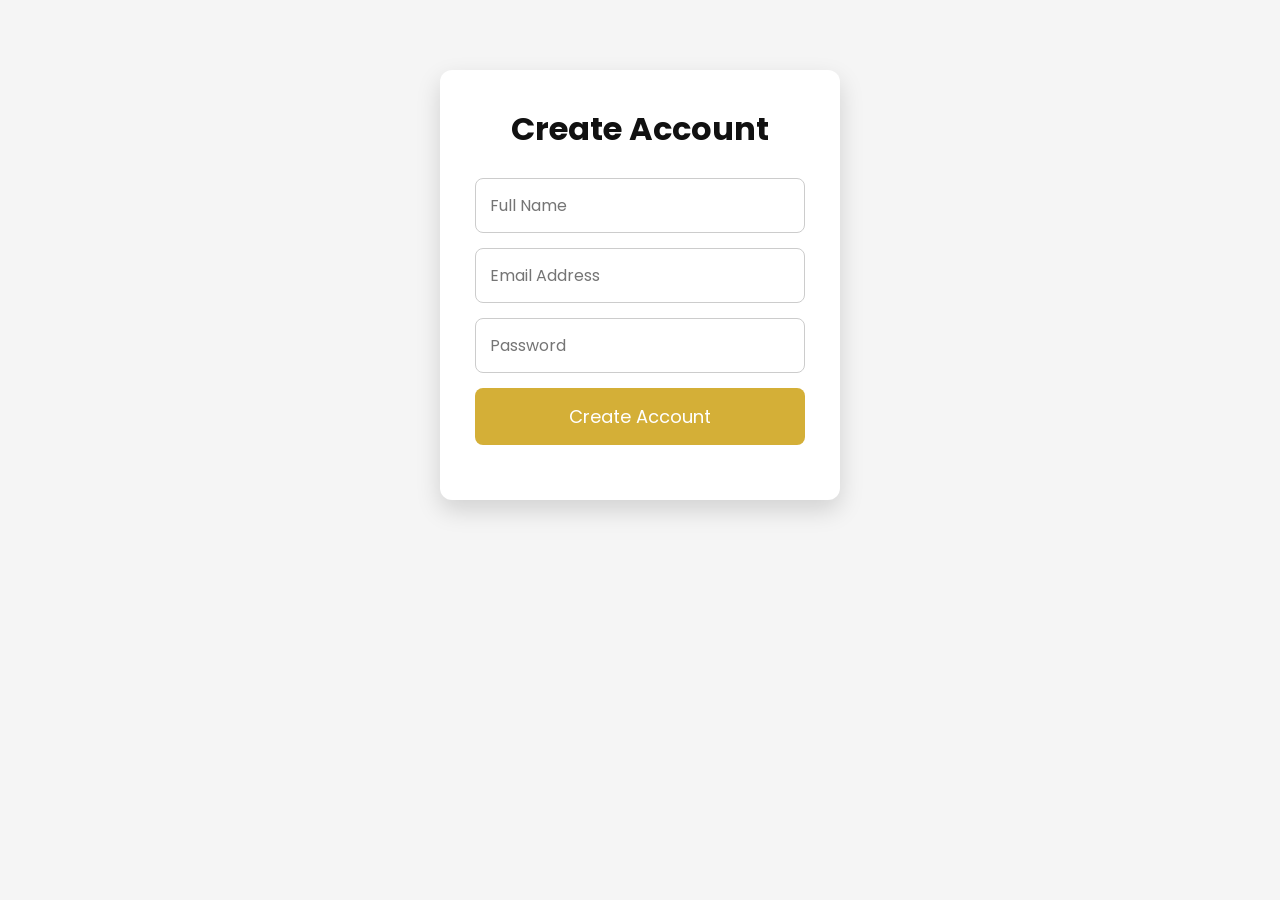
<file: register.html>
<!DOCTYPE html>
<html lang="en">

<head>
    <meta charset="UTF-8">
    <meta name="viewport" content="width=device-width, initial-scale=1.0">
    <title>Register | See & Buy</title>

    <link rel="stylesheet" href="style.css">

    <style>
        body{
            margin:0;
            padding:0;
            font-family:Arial, Helvetica, sans-serif;
            background:#f5f5f5;
        }

        .register-box{
            width:400px;
            max-width:90%;
            margin:70px auto;
            background:white;
            padding:35px;
            border-radius:12px;
            box-shadow:0 10px 25px rgba(0,0,0,.15);
        }

        h1{
            text-align:center;
            margin-bottom:25px;
        }

        input{
            width:100%;
            padding:14px;
            margin-bottom:15px;
            border:1px solid #ccc;
            border-radius:8px;
            font-size:16px;
            box-sizing:border-box;
        }

        button{
            width:100%;
            padding:15px;
            background:#d4af37;
            color:white;
            border:none;
            border-radius:8px;
            font-size:18px;
            cursor:pointer;
        }

        button:hover{
            background:#b89020;
        }

        #message{
            margin-top:20px;
            text-align:center;
            font-weight:bold;
        }
    </style>

</head>

<body>

<div class="register-box">

<h1>Create Account</h1>

<input type="text" id="name" placeholder="Full Name">

<input type="email" id="email" placeholder="Email Address">

<input type="password" id="password" placeholder="Password">

<button onclick="registerUser()">
Create Account
</button>

<p id="message"></p>

</div>

<script src="register.js"></script>

</body>

</html>
</file>
<file: style.css>
/*==========================================
  SEE & BUY V2 - CSS MODULE 1
  Reset + Navbar + Hero
==========================================*/

/* Google Font */
@import url('https://fonts.googleapis.com/css2?family=Poppins:wght@300;400;500;600;700;800&display=swap');

/* RESET */

*{
    margin:0;
    padding:0;
    box-sizing:border-box;
    font-family:'Poppins',sans-serif;
}

html{
    scroll-behavior:smooth;
}

body{
    background:#f5f5f5;
    color:#111;
    overflow-x:hidden;
}

img{
    max-width:100%;
    display:block;
}

a{
    text-decoration:none;
}

ul{
    list-style:none;
}

/* CONTAINER */

.container{
    width:90%;
    max-width:1400px;
    margin:auto;
}

/*================ HEADER ================*/

header{

    position:fixed;
    top:0;
    left:0;
    width:100%;
    z-index:999;
    background:rgba(0,0,0,.75);
    backdrop-filter:blur(18px);

}

header .container{

    height:90px;

    display:flex;
    justify-content:space-between;
    align-items:center;

}

/* LOGO */

.logo h1{

    color:#fff;
    font-size:34px;
    font-weight:800;
    letter-spacing:2px;

}

.logo span{

    color:#D4AF37;

}

/* NAVBAR */

nav ul{

    display:flex;
    gap:35px;

}

nav ul li a{

    color:#fff;
    font-size:16px;
    font-weight:500;
    transition:.3s;

}

nav ul li a:hover{

    color:#D4AF37;

}

/* RIGHT SIDE */

.header-right{

    display:flex;
    align-items:center;
    gap:18px;

}

/* SEARCH */

.search-box{

    display:flex;
    align-items:center;

    background:#fff;

    border-radius:40px;

    overflow:hidden;

}

.search-box input{

    border:none;
    outline:none;

    width:200px;

    padding:12px 18px;

}

.search-box button{

    border:none;

    background:#D4AF37;

    padding:12px 18px;

    cursor:pointer;

}

/* ICONS */

.header-right i{

    color:#fff;
    font-size:20px;
    cursor:pointer;
    transition:.3s;

}

.header-right i:hover{

    color:#D4AF37;

}

/* LOGIN */

.login-btn{

    background:#D4AF37;

    color:#111;

    padding:12px 28px;

    border-radius:30px;

    font-weight:600;

    transition:.3s;

}

.login-btn:hover{

    background:#fff;

}

/*================ HERO ================*/

.hero{

    height:100vh;

    background:url("https://images.unsplash.com/photo-1523381210434-271e8be1f52b?auto=format&fit=crop&w=1800&q=80");

    background-size:cover;

    background-position:center;

    display:flex;

    justify-content:center;

    align-items:center;

    position:relative;

}

/* DARK OVERLAY */

.overlay{

    position:absolute;

    inset:0;

    background:rgba(0,0,0,.55);

}

/* HERO CONTENT */

.hero-content{

    position:relative;

    z-index:10;

    color:#fff;

    text-align:center;

    max-width:820px;

}

.hero-content span{

    color:#D4AF37;

    letter-spacing:3px;

    font-weight:600;

}

.hero-content h1{

    font-size:72px;

    margin:25px 0;

    line-height:82px;

}

.hero-content p{

    font-size:20px;

    color:#ddd;

    line-height:1.8;

    margin-bottom:40px;

}

/* HERO BUTTONS */

.hero-buttons{

    display:flex;

    justify-content:center;

    gap:20px;

}

.btn-primary{

    background:#D4AF37;

    color:#111;

    padding:16px 40px;

    border-radius:40px;

    font-weight:700;

    transition:.3s;

}

.btn-primary:hover{

    background:#fff;

}

.btn-secondary{

    border:2px solid #fff;

    color:#fff;

    padding:16px 40px;

    border-radius:40px;

    font-weight:700;

    transition:.3s;

}

.btn-secondary:hover{

    background:#fff;

    color:#111;

}/*==========================================
  SEE & BUY V2 - CSS MODULE 2
  Categories + Featured Products
==========================================*/

/* SECTION */

section{
    padding:100px 0;
}

/* SECTION HEADING */

.section-heading{
    text-align:center;
    margin-bottom:60px;
}

.section-heading span{
    color:#D4AF37;
    font-size:15px;
    font-weight:700;
    letter-spacing:3px;
}

.section-heading h2{
    font-size:48px;
    color:#111;
    margin:15px 0;
}

.section-heading p{
    color:#666;
    font-size:18px;
}

/*================ CATEGORIES ================*/

.categories{
    background:#fff;
}

.category-grid{
    display:grid;
    grid-template-columns:repeat(4,1fr);
    gap:30px;
}

.category-card{
    background:#fff;
    border-radius:20px;
    overflow:hidden;
    box-shadow:0 15px 40px rgba(0,0,0,.08);
    transition:.4s;
}

.category-card:hover{
    transform:translateY(-12px);
    box-shadow:0 25px 60px rgba(0,0,0,.15);
}

.category-card img{
    width:100%;
    height:330px;
    object-fit:cover;
    transition:.4s;
}

.category-card:hover img{
    transform:scale(1.08);
}

.category-info{
    padding:25px;
    text-align:center;
}

.category-info h3{
    font-size:24px;
    margin-bottom:15px;
}

.category-info a{
    color:#D4AF37;
    font-weight:600;
}

.category-info a i{
    margin-left:8px;
}

/*================ FEATURED PRODUCTS ================*/

.featured-products{
    background:#f7f7f7;
}

.products-grid{
    display:grid;
    grid-template-columns:repeat(4,1fr);
    gap:30px;
}

.product-card{
    background:#fff;
    border-radius:20px;
    overflow:hidden;
    box-shadow:0 15px 40px rgba(0,0,0,.08);
    transition:.4s;
}

.product-card:hover{
    transform:translateY(-12px);
    box-shadow:0 25px 60px rgba(0,0,0,.15);
}

.product-image{
    overflow:hidden;
}

.product-image img{
    width:100%;
    height:340px;
    object-fit:cover;
    transition:.5s;
}

.product-card:hover .product-image img{
    transform:scale(1.08);
}

.product-content{
    padding:25px;
}

.product-content h3{
    font-size:24px;
    margin-bottom:10px;
}

.product-content p{
    color:#777;
    margin-bottom:20px;
}

.price-row{
    display:flex;
    align-items:center;
    gap:15px;
    margin-bottom:25px;
}

.price{
    font-size:28px;
    color:#D4AF37;
    font-weight:700;
}

.old-price{
    color:#999;
    text-decoration:line-through;
}

.buy-btn{
    display:block;
    width:100%;
    text-align:center;
    background:#111;
    color:#fff;
    padding:15px;
    border-radius:40px;
    font-weight:600;
    transition:.3s;
}

.buy-btn:hover{
    background:#D4AF37;
    color:#111;
}/*==========================================
  SEE & BUY V2 - CSS MODULE 3
  About + Services + Newsletter
==========================================*/

/*================ ABOUT SECTION ================*/

.about{
    background:#ffffff;
}

.about-container{
    display:grid;
    grid-template-columns:1fr 1fr;
    gap:70px;
    align-items:center;
}

.about-image img{
    width:100%;
    border-radius:25px;
    box-shadow:0 20px 50px rgba(0,0,0,.12);
    transition:.5s;
}

.about-image img:hover{
    transform:scale(1.04);
}

.about-content span{
    color:#D4AF37;
    font-size:15px;
    font-weight:700;
    letter-spacing:3px;
}

.about-content h2{
    font-size:48px;
    margin:20px 0;
    line-height:60px;
    color:#111;
}

.about-content p{
    color:#666;
    line-height:1.9;
    margin-bottom:20px;
    font-size:17px;
}

/*================ SERVICES ================*/

.services{
    background:#f7f7f7;
}

.services-grid{
    display:grid;
    grid-template-columns:repeat(4,1fr);
    gap:30px;
    margin-top:60px;
}

.service-card{
    background:#fff;
    padding:45px 30px;
    border-radius:20px;
    text-align:center;
    transition:.4s;
    box-shadow:0 15px 40px rgba(0,0,0,.08);
}

.service-card:hover{
    transform:translateY(-12px);
    box-shadow:0 25px 60px rgba(0,0,0,.15);
}

.service-card i{
    font-size:48px;
    color:#D4AF37;
    margin-bottom:25px;
}

.service-card h3{
    font-size:24px;
    margin-bottom:15px;
}

.service-card p{
    color:#777;
    line-height:1.8;
}

/*================ NEWSLETTER ================*/

.newsletter{
    background:linear-gradient(135deg,#111,#1d1d1d);
    text-align:center;
    color:#fff;
}

.newsletter h2{
    font-size:46px;
    margin-bottom:20px;
}

.newsletter p{
    max-width:700px;
    margin:0 auto 40px;
    color:#cccccc;
    line-height:1.8;
}

.newsletter form{
    display:flex;
    justify-content:center;
    gap:15px;
    flex-wrap:wrap;
}

.newsletter input{
    width:420px;
    padding:18px 22px;
    border:none;
    outline:none;
    border-radius:50px;
    font-size:16px;
}

.newsletter button{
    background:#D4AF37;
    color:#111;
    border:none;
    padding:18px 40px;
    border-radius:50px;
    font-weight:700;
    cursor:pointer;
    transition:.3s;
}

.newsletter button:hover{
    background:#ffffff;
}/*==========================================
  SEE & BUY V2 - CSS MODULE 4
  Footer + Responsive + Animations
==========================================*/

/*================ FOOTER ================*/

footer{

    background:#050505;
    color:#ffffff;
    padding:80px 0 0;

}

.footer-container{

    display:grid;
    grid-template-columns:repeat(4,1fr);
    gap:40px;

}

.footer-box h2,
.footer-box h3{

    color:#D4AF37;
    margin-bottom:20px;

}

.footer-box p{

    color:#bdbdbd;
    line-height:1.9;

}

.footer-box a{

    display:block;
    color:#bdbdbd;
    margin-bottom:12px;
    transition:.3s;

}

.footer-box a:hover{

    color:#D4AF37;
    padding-left:8px;

}

/* SOCIAL ICONS */

.social-icons{

    display:flex;
    gap:15px;
    margin-top:20px;

}

.social-icons a{

    width:45px;
    height:45px;

    background:#1d1d1d;

    border-radius:50%;

    display:flex;
    justify-content:center;
    align-items:center;

    color:#fff;

    transition:.4s;

}

.social-icons a:hover{

    background:#D4AF37;
    color:#111;
    transform:translateY(-6px);

}

/* COPYRIGHT */

.copyright{

    margin-top:60px;
    text-align:center;
    border-top:1px solid #222;
    padding:25px;
    color:#888;

}

/*================ SCROLLBAR ================*/

::-webkit-scrollbar{

    width:10px;

}

::-webkit-scrollbar-track{

    background:#111;

}

::-webkit-scrollbar-thumb{

    background:#D4AF37;
    border-radius:20px;

}

::-webkit-scrollbar-thumb:hover{

    background:#f5d76e;

}

/*================ SIMPLE ANIMATIONS ================*/

.category-card,
.product-card,
.service-card,
.about-image img{

    transition:.45s ease;

}

.btn-primary,
.btn-secondary,
.buy-btn,
.login-btn{

    transition:.35s ease;

}

/*================ RESPONSIVE ================*/

@media(max-width:1200px){

    .category-grid,
    .products-grid,
    .services-grid,
    .footer-container{

        grid-template-columns:repeat(2,1fr);

    }

}

@media(max-width:992px){

    .about-container{

        grid-template-columns:1fr;

    }

    .hero-content h1{

        font-size:58px;
        line-height:68px;

    }

    .hero-content p{

        font-size:18px;

    }

}

@media(max-width:768px){

    header .container{

        flex-direction:column;
        height:auto;
        padding:20px 0;

    }

    nav ul{

        flex-wrap:wrap;
        justify-content:center;
        gap:18px;
        margin:20px 0;

    }

    .header-right{

        flex-wrap:wrap;
        justify-content:center;

    }

    .hero{

        height:90vh;

    }

    .hero-content h1{

        font-size:46px;
        line-height:56px;

    }

    .hero-buttons{

        flex-direction:column;
        align-items:center;

    }

    .category-grid,
    .products-grid,
    .services-grid,
    .footer-container{

        grid-template-columns:1fr;

    }

    .newsletter input{

        width:100%;

    }

}

@media(max-width:500px){

    .logo h1{

        font-size:28px;

    }

    .hero-content h1{

        font-size:36px;
        line-height:46px;

    }

    .hero-content p{

        font-size:16px;

    }

    .section-heading h2,
    .about-content h2,
    .newsletter h2{

        font-size:34px;

    }

}/*=========================================
    VERSION 3 FINAL - PREMIUM NAVBAR
=========================================*/

header{

    position:sticky;

    top:0;

    width:100%;

    z-index:9999;

    background:rgba(255,255,255,.92);

    backdrop-filter:blur(18px);

    -webkit-backdrop-filter:blur(18px);

    border-bottom:1px solid rgba(0,0,0,.08);

    transition:.35s ease;

}

header .container{

    display:flex;

    align-items:center;

    justify-content:space-between;

    min-height:85px;

}

.logo h1{

    font-size:34px;

    font-weight:800;

    letter-spacing:2px;

    color:#111;

}

.logo span{

    color:#D4AF37;

}

nav ul{

    display:flex;

    align-items:center;

    gap:35px;

}

nav ul li a{

    position:relative;

    font-size:16px;

    font-weight:600;

    color:#222;

    transition:.3s;

}

nav ul li a::after{

    content:"";

    position:absolute;

    left:0;

    bottom:-8px;

    width:0;

    height:2px;

    background:#D4AF37;

    transition:.35s;

}

nav ul li a:hover::after,

nav ul li a.active::after{

    width:100%;

}

nav ul li a:hover,

nav ul li a.active{

    color:#D4AF37;

}

.header-right{

    display:flex;

    align-items:center;

    gap:18px;

}

.header-right i{

    font-size:20px;

    cursor:pointer;

    transition:.3s;

}

.header-right i:hover{

    color:#D4AF37;

    transform:translateY(-3px);

}

.login-btn{

    padding:12px 28px;

    background:#111;

    color:#fff;

    border-radius:50px;

    font-weight:600;

    transition:.35s;

}

.login-btn:hover{

    background:#D4AF37;

    color:#111;

    transform:translateY(-3px);

}

.search-box{

    display:flex;

    align-items:center;

    background:#f5f5f5;

    border-radius:50px;

    padding:10px 18px;

    border:1px solid transparent;

    transition:.35s;

}

.search-box:hover{

    border-color:#D4AF37;

}

.search-box input{

    border:none;

    background:transparent;

    outline:none;

    width:180px;

    font-size:14px;

}/*=========================================
    VERSION 3 FINAL - HERO UPGRADE
=========================================*/

.hero{

    position:relative;

    overflow:hidden;

}

.hero::before{

    content:"";

    position:absolute;

    inset:0;

    background:linear-gradient(
        to right,
        rgba(0,0,0,.72),
        rgba(0,0,0,.35)
    );

    z-index:1;

}

.hero img{

    animation:heroZoom 18s ease-in-out infinite alternate;

}

.hero-content{

    position:relative;

    z-index:2;

    max-width:650px;

}

.hero-content h1{

    font-size:68px;

    font-weight:800;

    line-height:1.1;

    margin-bottom:25px;

    color:#fff;

}

.hero-content p{

    font-size:19px;

    color:#f2f2f2;

    line-height:1.8;

    margin-bottom:35px;

}

.hero-buttons{

    display:flex;

    gap:20px;

    flex-wrap:wrap;

}

.hero-btn{

    display:inline-block;

    padding:16px 36px;

    border-radius:50px;

    font-weight:700;

    transition:.35s;

}

.hero-btn.primary{

    background:#D4AF37;

    color:#111;

}

.hero-btn.primary:hover{

    transform:translateY(-5px);

    box-shadow:0 15px 35px rgba(212,175,55,.35);

}

.hero-btn.secondary{

    border:2px solid #fff;

    color:#fff;

}

.hero-btn.secondary:hover{

    background:#fff;

    color:#111;

}

@keyframes heroZoom{

    from{

        transform:scale(1);

    }

    to{

        transform:scale(1.08);

    }

}/*=========================================
    HEADER FIX
=========================================*/

header .container{

    display:flex;

    align-items:center;

    justify-content:space-between;

    gap:30px;

}

nav{

    flex:1;

    display:flex;

    justify-content:center;

}

.header-right{

    display:flex;

    align-items:center;

    gap:15px;

    flex-shrink:0;

}

.search-box{

    width:220px;

    height:45px;

    display:flex;

    align-items:center;

    padding:0 15px;

}

.search-box input{

    width:100%;

}/*=========================================
     VERSION 3 FINAL
     PREMIUM SECTION DESIGN
=========================================*/

section{

    padding:120px 0;

}

.section-title{

    text-align:center;

    margin-bottom:70px;

}

.section-title span{

    display:inline-block;

    color:#D4AF37;

    text-transform:uppercase;

    letter-spacing:4px;

    font-size:14px;

    font-weight:700;

    margin-bottom:18px;

}

.section-title h2{

    font-size:54px;

    color:#111;

    font-weight:800;

    margin-bottom:18px;

}

.section-title p{

    max-width:720px;

    margin:auto;

    color:#666;

    font-size:18px;

    line-height:1.8;

}

.container{

    width:90%;

    max-width:1400px;

    margin:auto;

}

.category-card{

    border-radius:22px;

    overflow:hidden;

    transition:.45s;

    background:#fff;

    box-shadow:0 12px 35px rgba(0,0,0,.08);

}

.category-card:hover{

    transform:translateY(-12px);

    box-shadow:0 25px 60px rgba(0,0,0,.18);

}

.category-card img{

    transition:.7s;

}

.category-card:hover img{

    transform:scale(1.06);

}

.category-content{

    padding:30px;

    text-align:center;

}

.category-content h3{

    font-size:28px;

    color:#111;

    margin-bottom:12px;

}

.category-content a{

    color:#D4AF37;

    font-weight:700;

    transition:.35s;

}

.category-content a:hover{

    letter-spacing:1px;

}/*=========================================
    VERSION 3 FINAL
    LUXURY FOOTER
=========================================*/

footer{

    background:#0f0f0f;

    color:#fff;

    padding:90px 0 30px;

}

.footer-grid{

    display:grid;

    grid-template-columns:repeat(auto-fit,minmax(250px,1fr));

    gap:50px;

}

.footer-logo{

    font-size:34px;

    font-weight:800;

    color:#fff;

    letter-spacing:2px;

}

.footer-logo span{

    color:#D4AF37;

}

.footer-about{

    color:#bdbdbd;

    line-height:1.9;

    margin-top:20px;

}

.footer-title{

    font-size:22px;

    margin-bottom:25px;

    color:#fff;

}

.footer-links{

    list-style:none;

    padding:0;

}

.footer-links li{

    margin-bottom:14px;

}

.footer-links a{

    color:#bdbdbd;

    transition:.3s;

}

.footer-links a:hover{

    color:#D4AF37;

    padding-left:8px;

}

.footer-social{

    display:flex;

    gap:15px;

    margin-top:25px;

}

.footer-social a{

    width:46px;

    height:46px;

    border-radius:50%;

    background:#1c1c1c;

    display:flex;

    justify-content:center;

    align-items:center;

    color:#fff;

    transition:.35s;

}

.footer-social a:hover{

    background:#D4AF37;

    color:#111;

    transform:translateY(-6px);

}

.footer-bottom{

    margin-top:60px;

    padding-top:25px;

    border-top:1px solid rgba(255,255,255,.1);

    text-align:center;

    color:#9a9a9a;

    font-size:15px;

}/*=========================================
    VERSION 3 FINAL
    RESPONSIVE DESIGN
=========================================*/

@media (max-width:1200px){

    .container{
    
        width:94%;
    
    }
    
    .hero-content h1{
    
        font-size:56px;
    
    }
    
    .section-title h2{
    
        font-size:46px;
    
    }
    
    }
    
    @media (max-width:992px){
    
    nav ul{
    
        gap:18px;
    
    }
    
    .hero{
    
        min-height:80vh;
    
    }
    
    .hero-content{
    
        text-align:center;
    
        margin:auto;
    
    }
    
    .hero-buttons{
    
        justify-content:center;
    
    }
    
    .products-grid{
    
        grid-template-columns:repeat(2,1fr);
    
    }
    
    .footer-grid{
    
        grid-template-columns:repeat(2,1fr);
    
    }
    
    }
    
    @media (max-width:768px){
    
    header .container{
    
        flex-direction:column;
    
        gap:18px;
    
    }
    
    .search-box{
    
        width:100%;
    
    }
    
    .hero-content h1{
    
        font-size:42px;
    
    }
    
    .hero-content p{
    
        font-size:16px;
    
    }
    
    .products-grid{
    
        grid-template-columns:1fr;
    
    }
    
    .footer-grid{
    
        grid-template-columns:1fr;
    
    }
    
    .section-title h2{
    
        font-size:36px;
    
    }
    
    }
    
    @media (max-width:480px){
    
    .hero{
    
        min-height:70vh;
    
    }
    
    .hero-content h1{
    
        font-size:34px;
    
    }
    
    .hero-btn{
    
        width:100%;
    
        text-align:center;
    
    }
    
    .section-title h2{
    
        font-size:30px;
    
    }
    
    .logo h1{
    
        font-size:28px;
    
    }
    
    }/*=========================================
    VERSION 3 FINAL
    PREMIUM ANIMATIONS & FINISHING
=========================================*/

html{

    scroll-behavior:smooth;

}

*{

    transition:
    background-color .35s ease,
    color .35s ease,
    transform .35s ease,
    box-shadow .35s ease;

}

img{

    user-select:none;

}

button{

    cursor:pointer;

}

::selection{

    background:#D4AF37;

    color:#111;

}

/* Scrollbar */

::-webkit-scrollbar{

    width:10px;

}

::-webkit-scrollbar-track{

    background:#f4f4f4;

}

::-webkit-scrollbar-thumb{

    background:#D4AF37;

    border-radius:50px;

}

::-webkit-scrollbar-thumb:hover{

    background:#b8921f;

}

/* Fade Animation */

.fade-up{

    opacity:0;

    transform:translateY(35px);

    transition:.8s ease;

}

.fade-up.show{

    opacity:1;

    transform:translateY(0);

}

/* Buttons */

.hero-btn,
.product-btn,
.banner-btn,
.login-btn{

    position:relative;

    overflow:hidden;

}

.hero-btn::before,
.product-btn::before,
.banner-btn::before,
.login-btn::before{

    content:"";

    position:absolute;

    top:0;

    left:-120%;

    width:100%;

    height:100%;

    background:rgba(255,255,255,.25);

    transition:.55s;

}

.hero-btn:hover::before,
.product-btn:hover::before,
.banner-btn:hover::before,
.login-btn:hover::before{

    left:120%;

}

/* Card Hover */

.product-card:hover{

    border-color:#D4AF37;

}

/* Luxury Shadow */

.shadow-lg{

    box-shadow:0 25px 70px rgba(0,0,0,.15);

}.header-right i{
    font-size:22px;
    color:#222;
    cursor:pointer;
    transition:0.3s;
}

.header-right i:hover{
    color:#D4AF37;
    transform:translateY(-2px);
}/*==============================
  STICKY HEADER
==============================*/

header{
    position: sticky;
    top: 0;
    left: 0;
    width: 100%;
    z-index: 1000;
    transition: all .35s ease;
}

header.sticky{
    background: rgba(255,255,255,.95);
    backdrop-filter: blur(12px);
    box-shadow: 0 10px 35px rgba(0,0,0,.08);
}/*==============================
    SCROLL TO TOP
==============================*/

#scrollTopBtn{

    position:fixed;

    right:30px;

    bottom:30px;

    width:55px;

    height:55px;

    border:none;

    border-radius:50%;

    background:#D4AF37;

    color:#fff;

    font-size:20px;

    cursor:pointer;

    display:flex;

    align-items:center;

    justify-content:center;

    box-shadow:0 10px 30px rgba(0,0,0,.25);

    opacity:0;

    visibility:hidden;

    transform:translateY(20px);

    transition:.35s;

    z-index:999;
}

#scrollTopBtn.show{

    opacity:1;

    visibility:visible;

    transform:translateY(0);

}

#scrollTopBtn:hover{

    transform:translateY(-5px);

    background:#111;

}/*==============================
    SCROLL TO TOP
==============================*/

#scrollTopBtn{

    position:fixed;

    right:30px;

    bottom:30px;

    width:55px;

    height:55px;

    border:none;

    border-radius:50%;

    background:#D4AF37;

    color:#fff;

    font-size:20px;

    cursor:pointer;

    display:flex;

    align-items:center;

    justify-content:center;

    box-shadow:0 10px 30px rgba(0,0,0,.25);

    opacity:0;

    visibility:hidden;

    transform:translateY(20px);

    transition:.35s;

    z-index:999;
}

#scrollTopBtn.show{

    opacity:1;

    visibility:visible;

    transform:translateY(0);

}

#scrollTopBtn:hover{

    transform:translateY(-5px);

    background:#111;

}/* ========================================
   MODULE 8 - PREMIUM POLISH
======================================== */

.hero-btn,
.login-btn,
.banner-btn,
.product-btn,
button{
    transition:all .35s ease;
}

.hero-btn:hover,
.banner-btn:hover,
.product-btn:hover{
    transform:translateY(-4px);
}

.product-card{
    transition:.4s ease;
}

.product-card:hover{
    transform:translateY(-10px);
}

.product-card img{
    transition:.5s ease;
}

.product-card:hover img{
    transform:scale(1.05);
}

.category-card{
    transition:.35s;
}

.category-card:hover{
    transform:translateY(-8px);
}

.collection-card{
    overflow:hidden;
}

.collection-card img{
    transition:.5s;
}

.collection-card:hover img{
    transform:scale(1.08);
}

.login-btn:hover{
    transform:translateY(-2px);
}

.search-box{
    transition:.3s;
}

.search-box:hover{
    box-shadow:0 10px 30px rgba(0,0,0,.12);
}/* =========================================
   PREMIUM TEXT SELECTION
========================================= */

::selection{
    background:#D4AF37;
    html{
        scroll-behavior: smooth;
    };;;;   color:#111;
}

::-moz-selection{
    background:#D4AF37;
    color:#111;
}/* ===============================
   ACTIVE NAVIGATION
================================= */

nav ul li a{
    position: relative;
}

nav ul li a::after{
    content: "";
    position: absolute;
    left: 0;
    bottom: -8px;
    width: 0;
    height: 3px;
    background: #D4AF37;
    border-radius: 20px;
    transition: .35s ease;
}

nav ul li a:hover::after,
nav ul li a.active::after{
    width: 100%;
}

nav ul li a.active{
    color:#D4AF37;
}/* ===============================
   PREMIUM BUTTON EFFECTS
================================= */

.btn,
.btn-outline,
.login-btn{
    transition: all .35s ease;
}

.btn:hover{
    transform: translateY(-4px);
}

.btn-outline:hover{
    transform: translateY(-4px);
}

.login-btn:hover{
    transform: translateY(-3px);
}

.product-card{
    transition: transform .35s ease,
                box-shadow .35s ease;
}

.product-card:hover{
    transform: translateY(-10px);
}

.category-card{
    transition:.35s;
}

.category-card:hover{
    transform:translateY(-8px);
};;
</file>
